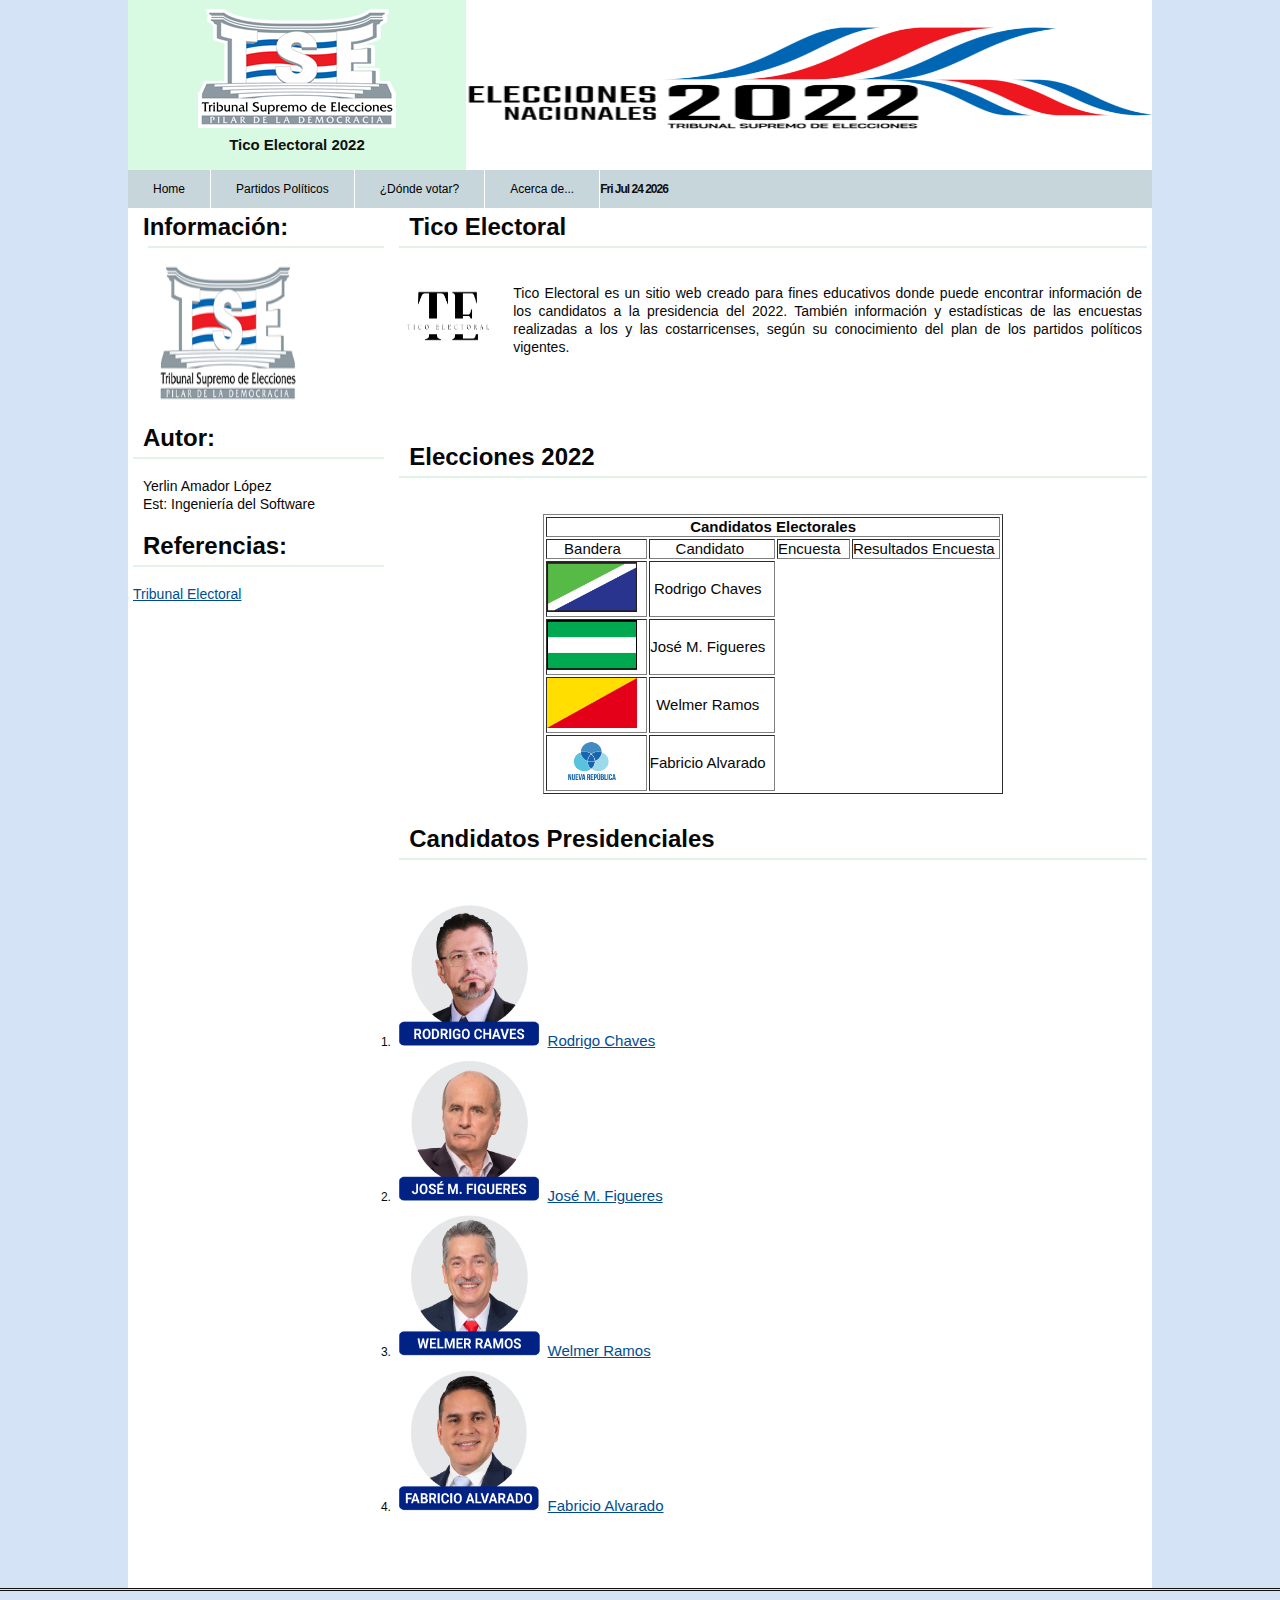
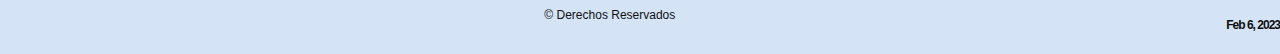
<file: index.html>
<!DOCTYPE html>
<html lang="es">

<head>
    <meta charset="UTF-8">
    <meta http-equiv="X-UA-Compatible" content="IE=edge">
    <meta name="viewport" content="width=device-width, initial-scale=1.0">
    <title>Tico Electoral</title>

    <!-- Favicons -->
    <link href="img/caja-de-votacion.png" rel="icon">
    <link href="img/caja-de-votacion.png" rel="apple-touch-icon">
    <link rel="stylesheet" type="text/css" href="css/style.css">
</head>

<body>
    <div id="inicio">
        <header id="segundo">
            <div id="fotografia">
                <img src="img/TSE.png">
                <h1><span>Tico Electoral 2022</span></h1>
            </div>

            <img id="logopartido" src="img/logoTSE.png">

        </header>

        <nav id="menu">
            <div id="contenedor">
                <a class="principal" href="index.html">Home</a>
                <a class="principal" href="#">Partidos Políticos</a>
                <a class="principal" href="#">¿Dónde votar?</a>
                <a class="principal" href="#">Acerca de...</a>
            </div>

            <div id="date"></div>

            <script>
                document.getElementById("date").innerHTML= new date().toDateString();
            </script>

        </nav>

        <main id="principalcontent">
            <aside id="primarycontent">
                <h1>Información:<h1>
                <hr color="#e0f3e6">
                <div class="content">
                    <img src="img/TSE.png" class="picB">
            
                </div>

                <h1>Autor:</h1>
                <hr color="#e0f3e6">
                <br>
                <p>Yerlin Amador López
                    <br>
                    Est: Ingeniería del Software
                </p>

                <h1>Referencias:</h1>
                <hr color="#e0f3e6">
                <br>
                <ol class="linklist">
                    <li><a href="https://www.tse.go.cr/fichas/candidaturas/P" style="color:#004c94;">Tribunal Electoral</a></li>
                </ol>
            </aside>

            <div id="secondarycontent">
                <article class="post">
                    <div id="header">
                        <h1>Tico Electoral</h1>
                        <hr color="#e0f3e6">
                    </div>

                    <div id="content">
                        <br>
                        <img src="img/TE.png" class="picA floatleft" alt=""/>
                        <br>
                        <p>Tico Electoral es un sitio web creado para fines educativos donde puede encontrar 
                            información de los candidatos a la presidencia del 2022. También información 
                            y estadísticas de las encuestas realizadas a los y las costarricenses, 
                            según su conocimiento del plan de los partidos políticos vigentes.</p>
                    </div>
                    <br>
                    <br>
                </article>

                <article id="post">
                    <br>
                    <br>
                    <div id="line">
                        <h1>Elecciones 2022</h1>
                        <hr color="#e0f3e6">
                        <br>
                        <br>
                        <table border="1" style="margin: 0 auto; text-align: center; font-size: 15px;">
                            <tr>
                                <th colspan="4" align="center"><strong>Candidatos Electorales</strong> </th>
                            </tr>
                            <tr>
                                <td>Bandera &nbsp;</td>
                                <td>Candidato&nbsp;</td>
                                <td>Encuesta &nbsp;</td>
                                <td>Resultados Encuesta&nbsp;</td>
                            </tr>
    
                            <tr>
                                <td><img src="img/progresosocialdemocratico.jpg" height="50" width="90" alt=""> &nbsp;</td>
                                <td>Rodrigo Chaves &nbsp;</td>
                            </tr>
    
                            <tr>
                                <td><img src="img/liberacionnacional.jpg" height="50" width="90" alt=""> &nbsp;</td>
                                <td>José M. Figueres &nbsp;</td>
                            </tr>
    
                            <tr>
                                <td><img src="img/Bandera_de_Accion_Ciudadana.png" height="50" width="90" alt=""> &nbsp;</td>
                                <td>Welmer Ramos &nbsp;</td>
                            </tr>
    
                            <tr>
                                <td><img src="img/Bandera_Partido_Nueva_República_Costa_Rica.svg.png" height="50" width="90" alt=""> &nbsp;</td>
                                <td>Fabricio Alvarado &nbsp;</td>
                            </tr>
                            
                        </table>
                    </div>
                    <br>
                    <br>
                </article>

                <article id="post">
                    <div id="line" style="text-align:justify">
                        <h1>Candidatos Presidenciales</h1>
                        <hr color="#e0f3e6">
                        <br>
                        <br>
                        <ol>
                            <li> <img src="img/PSD2.png" height="150" width="150" alt=""> <a style="font-size: 15px; color:#004c94;" href="rodrigo.html">Rodrigo Chaves</a></li>
                            <li> <img src="img/PLN2.png" height="150" width="150" alt=""> <a style="font-size: 15px; color:#004c94;" href="jose.html">José M. Figueres</a></li>
                            <li> <img src="img/PAC2.png" height="150" width="150" alt=""> <a style="font-size: 15px; color:#004c94;" href="welmer.html">Welmer Ramos</a></li>
                            <li> <img src="img/PNR2.png" height="150" width="150" alt=""> <a style="font-size: 15px; color:#004c94;" href="fabricio.html">Fabricio Alvarado</a></li>
                        </ol>

                        <br>
                        <br>
                        <br>
                        <br>
                    </div>
                </article>
            </div>

        </main>
    </div>

    <footer id="footer">
        <credit>&copy; Derechos Reservados &nbsp;</credit>
        <div id="date">Feb 6, 2023</div>
        <script>
            document.getElementById("date").innerHTML = new Date().toDateString()
        </script>
    </footer>
</body>

</html>
</file>
<file: css/style.css>
*{
    padding: 0px;
    margin: 0px;
    box-sizing: border-box;
}

body{
    background: #d4e3f5;
    font-size: 12px;
    font-family: 'Trebuchet MS', sans-serif;
    color: #070707;
    line-height: 18px;
}

a{
    color: #158324;
    text-decoration: underline;
}

a:hover{
    text-decoration: none;
}

sup{
    font-size: 0.5em;
}

p{
    margin-bottom: 14px;
    text-align: justify;

}
img.picA{
    position: relative;
    top: -2px;
    width: 105px;
    height: 105px;
    padding: 8px;
}
img.picB{
    position: relative;
    top: -2x;
    width: 170px;
    height: 170px;
    padding: 15px;
}

img.floatleft{
    float: left;
    margin: 0px 14px 3px 0px;

}

#inicio{
    position: relative;
    width: 80%;
    margin-top: 10px;
    background: #fff;
    border: initial;
    overflow: overlay;
    margin: 0px auto;
}

#segundo{
    max-width: 100%;
    height: 170px;
}

#segundo #logopartido{
    float: left;
    width: 67%;
    max-width: 100%;
    height: 170px;
}

#segundo #fotografia{
    float: left;
    width: 33%;
    background: #d8fae3;
    color: #111010;
    text-align: center;
    height: 170px;
    padding-top: 9px;
}

#segundo #fotografia span{
    font-weight: bold;
    font-size: 15px;
}

#segundo #fotografia #span h1{
    font-weight: normal;
    font-size: 10px;
    letter-spacing: -1;
}

#pricipalcontent{
    width: 100%;
    background-color: white;
}


#secondarycontent{
    width: 74%;
    float: right;
}

#secondarycontent h3{
    font-size: 16px;
    line-height: 25px;
    color: #656551;
    letter-spacing: -1;
    padding: 3px 0px 10px 10px;
    margin-bottom: 20px;
}

#secondarycontent .content{
    
    padding: 0px 10px 0px 10px;
    margin-bottom: 20px;
}
 
#secondarycontent p{
    padding: 0px 10px 0px 10px;
    margin-bottom: 20px;
    font-size: 14px;
}

#secondarycontent hr{
    margin-left: 5px;
    margin-right: 5px;
}

#secondarycontent h1{
    padding: 0px 0px 10px 15px;
}

#secondarycontent #post hr{
    margin-left: 5px;
    margin-right: 5px;
}

#post #line hr{
    margin-left: 5px;
    margin-right: 5px;
}

#primarycontent{
    float: left;
    width: 25%;
    margin-right: 3px;
}

#primarycontent h3{
    font-size: 18px;
    line-height: 25px;
    color: #656551;
    letter-spacing: -1;
    padding: 0px 0px 10px 15px;
    margin-bottom: 20px;
}

#primarycontent h1{
    padding: 0px 0px 10px 15px;
}

#primarycontent hr{
    margin-left: 5px;
}

#primarycontent ol,il{
    margin-left: 5px;
    font-size: 14px;
}

#primarycontent p{
  padding: 0px 0px 10px 15px;
  font-size: 14px;
}

#primarycontent .post{
    margin-bottom: 30px;
}

#primarycontent .post h1{
    padding: 0px 0px 10px 15px;
}

#primarycontent .post hr{
    margin-left: 5px;
}

#primarycontent .post p{
    padding: 0px 0px 10px 15px;
    font-size: 14px;
}

#primarycontent .post .content{
    margin-bottom: 20px;
    padding: 0px;
    text-align: justify;
    margin-left: 5px;
}

#primarycontent .post .content .footer{
    height: 34px;
    margin-top: 5px;
    text-align: right;
}

#primarycontent .post .content .footer ul{
    list-style: none;
}

#primarycontent .post .content .footer ul li{
    display: inline;
    line-height: 14px;
    padding-left: 17px;
    margin-left: 25px;
    background-repeat: no-repeat;
    background-position: 0px 2px;
}

#primarycontent .post .content .footer ul li .readmore{
    background-color: rgb(152, 190, 235);
}

#footer{
    border-top: double;
    clear: both;
    height: 66px;
    text-align: center;
    color: #111111;
    padding-top: 15px;
    background: repeat-x;
}

#primarycontent #post p{
    text-align: center;
}

#primarycontent #post h3{
    text-align: justify;
}

#menu{
    display: flex;
    height: auto;
    margin-bottom: 10px;
    background-color: #c7d6db;
}

#contenedor .principal{
    float: left;
    color: black;
    border-right: 1px solid #fff;
    text-decoration: none;
    text-align: center;
    padding: 10px 25px 10px 25px;
}

#contenedor a:hover{
    font-size: larger;
    font-weight: bold;
    background-color:#d8fae3;
}

#contenedor a.last{
    border-right: 0px;
}

#date{
    line-height: 38px;
    color: #0f0f0f;
    font-weight: bold;
    font-size: 12px;
    letter-spacing: -1px;
    float: right ;
}

@media screen and (max-width: 1000px) {
    #segundo #fotografia{
        width: 100%;
    }

    #segundo #logopartido{
        display: none;
    }

    #primarycontent{
        display: none;
    }
    #secondarycontent{
        width: 100%;
    }
}


@media screen and (max-width: 1000px) {
    #container, #container .principal{
        width: 100%;
        border-right: 0px;
    }
}
</file>
